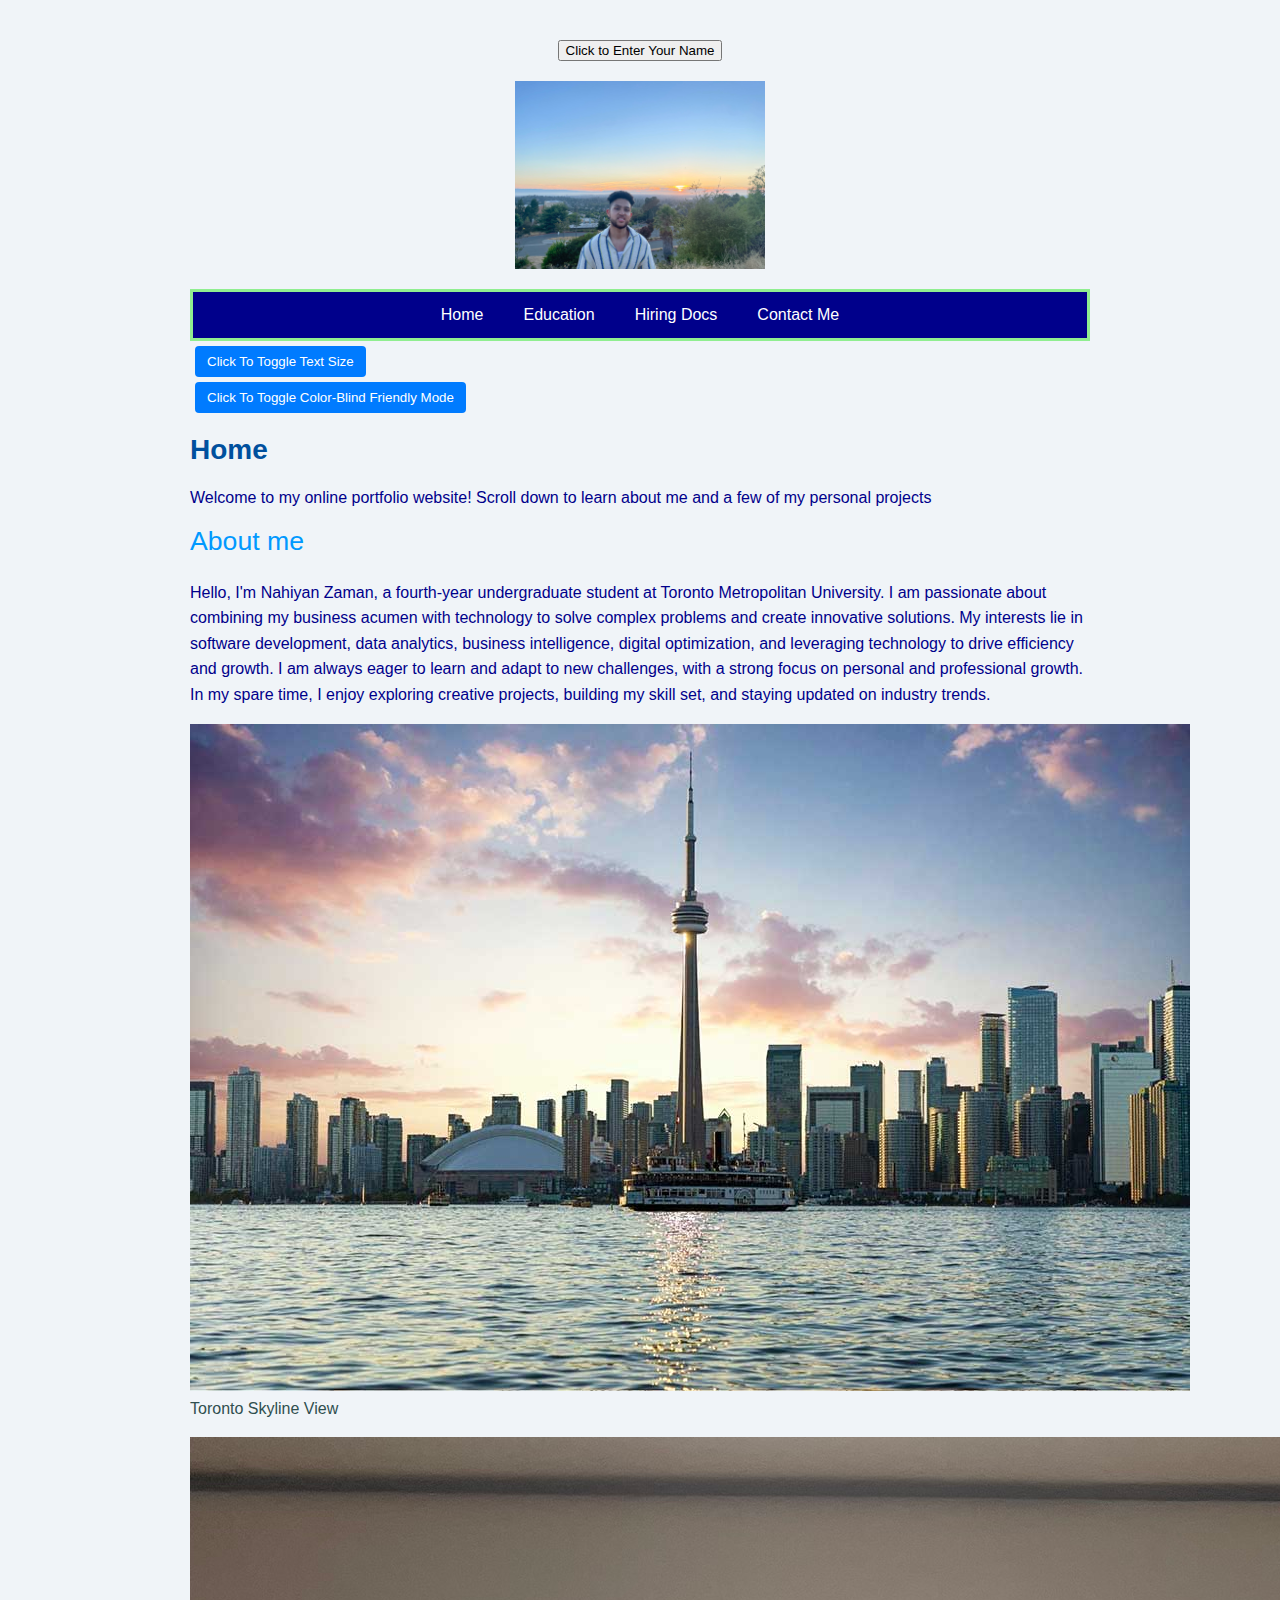
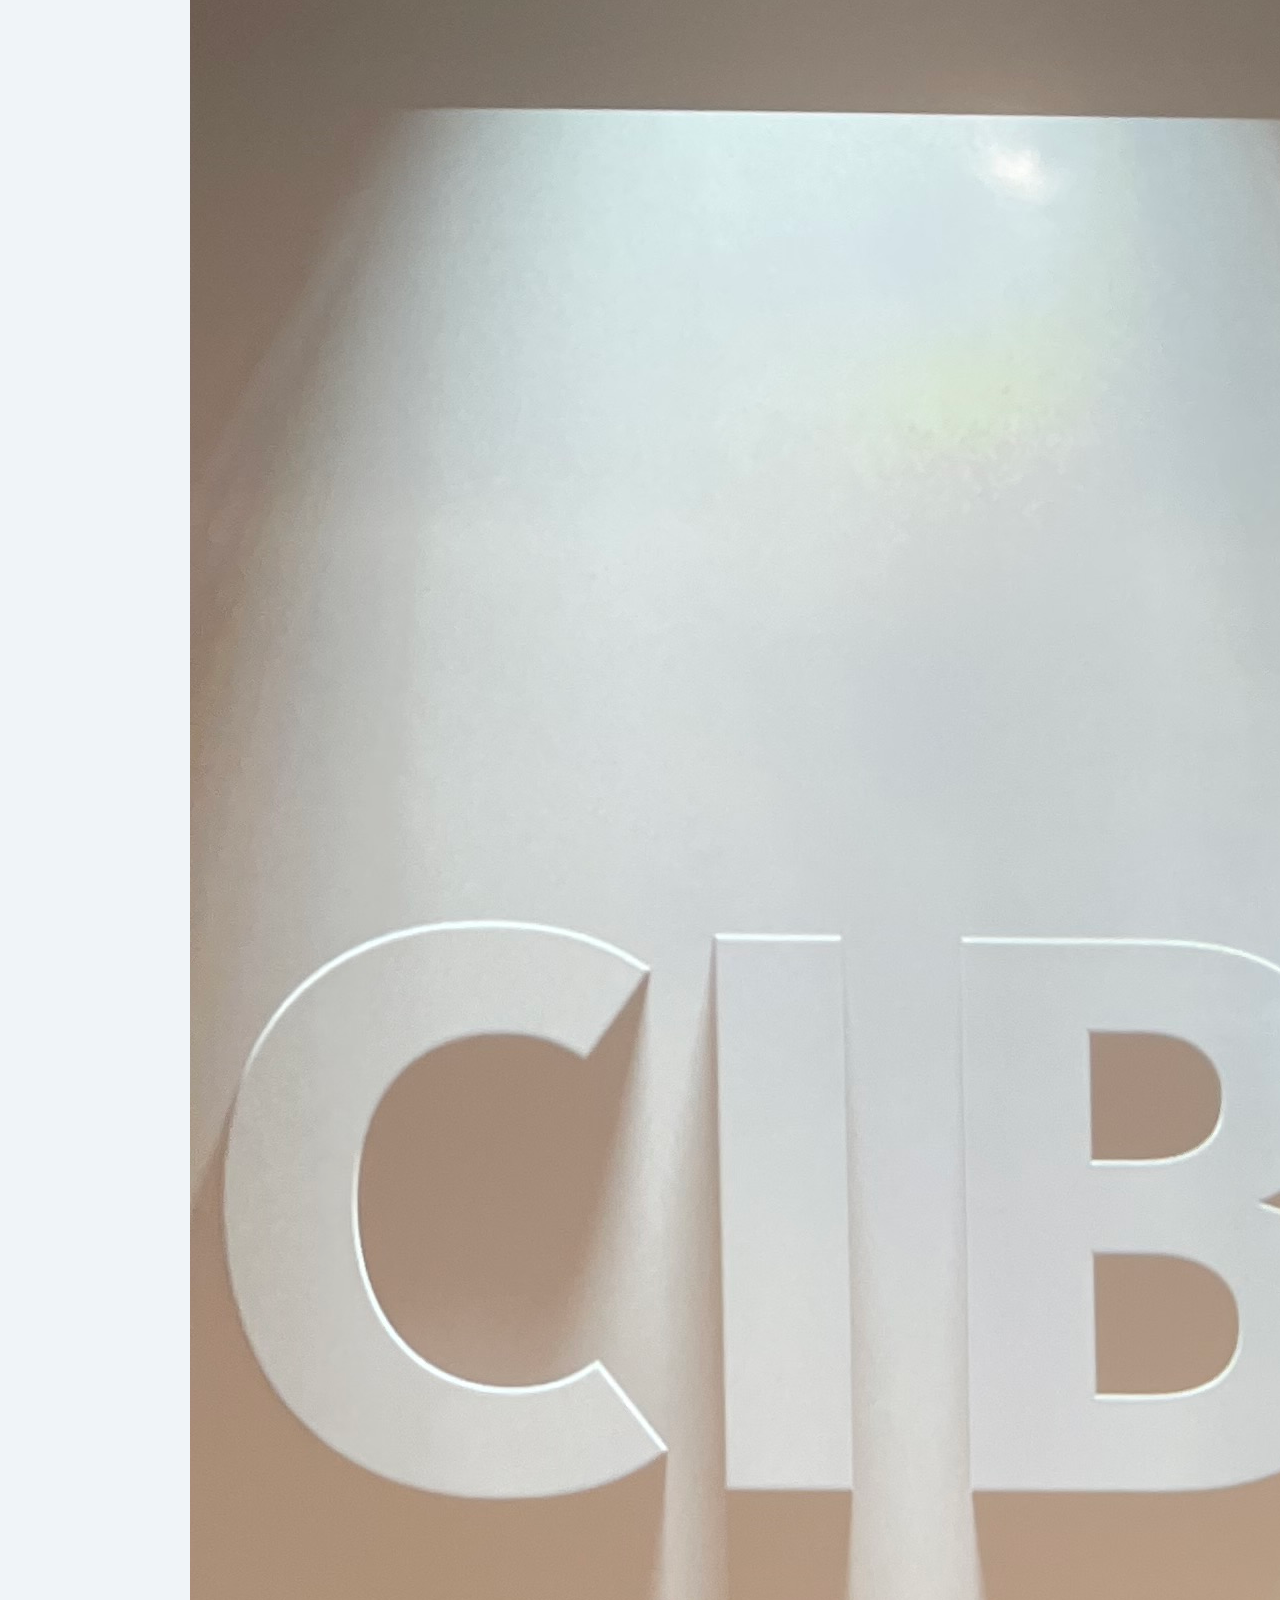
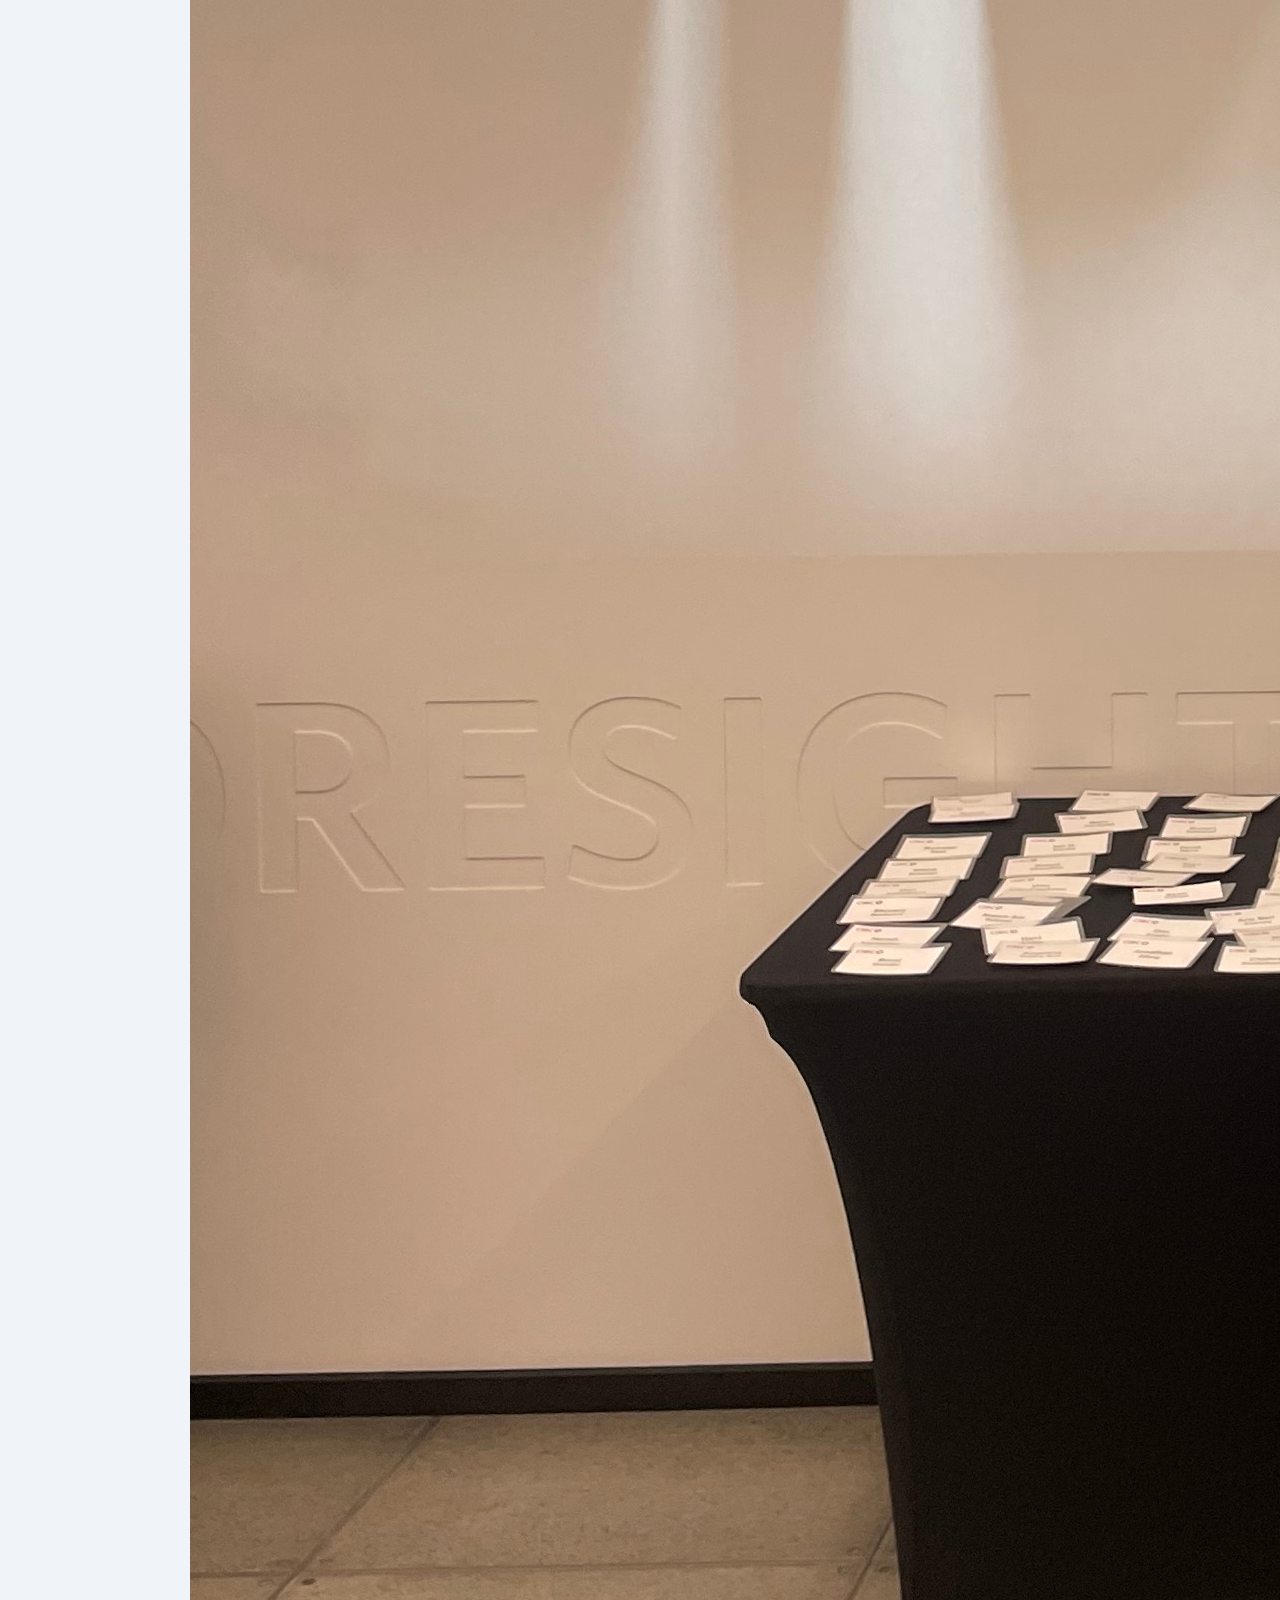
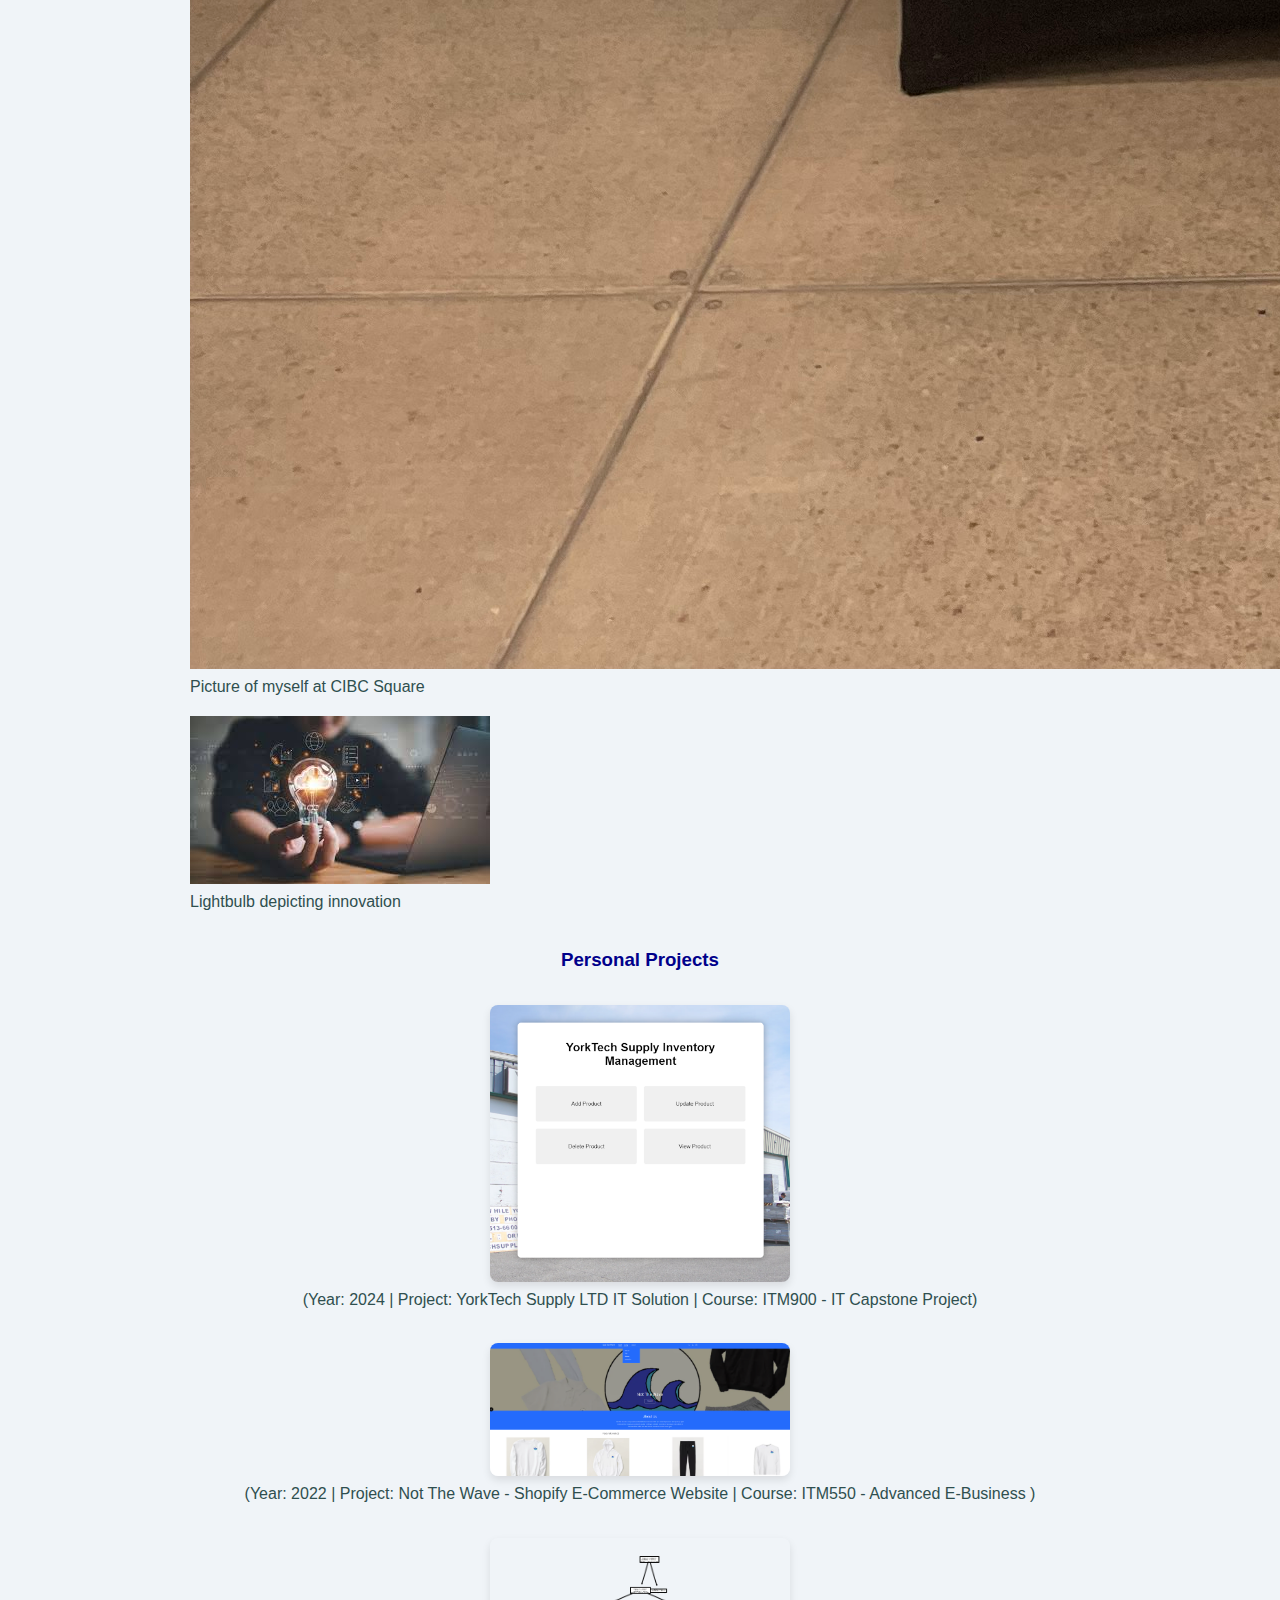
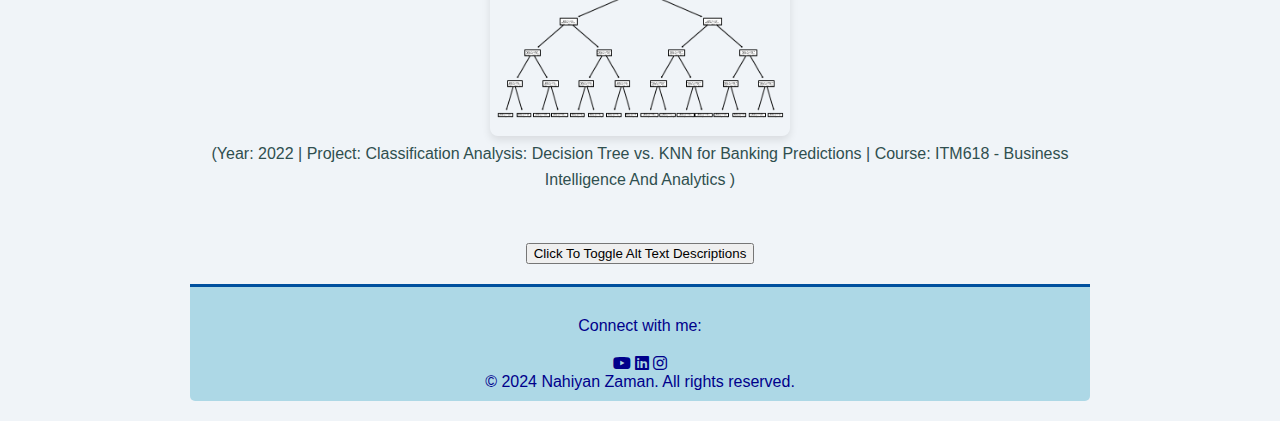
<file: index.html>
<!DOCTYPE HTML5>  <!-- Indicates the the HTML doctype -->
<html>
<head> <!-- header of website  --> <!-- X -->
    <meta charset="UTF-8">
    <meta name="viewport" content="width=device-width, initial-scale=1.0">
    <meta name="description" content="Welcome to Nahiyan Zaman's personal portfolio website. Explore projects, educational background, professional achievements, and more.">
    <meta name="keywords" content="Nahiyan Zaman, personal portfolio, software development, business technology management, IT projects, professional achievements, Toronto Metropolitan University">
    <meta name="author" content="Nahiyan Zaman">
    <meta name="robots" content="index, follow">
    <meta name="subject" content="Personal Portfolio">
    <meta name="language" content="en">
    <meta property="og:title" content="Nahiyan Zaman's Portfolio">
    <meta property="og:description" content="Explore Nahiyan Zaman's projects, education, and achievements. Combining business acumen with technology to create innovative solutions.">
    <meta property="og:image" content="myself.jpeg">
    <meta property="og:url" content="https://www.example.com">
    <meta name="twitter:card" content="summary_large_image">
    <meta name="twitter:title" content="Nahiyan Zaman's Portfolio">
    <meta name="twitter:description" content="Explore Nahiyan Zaman's projects, education, and achievements. Combining business acumen with technology to create innovative solutions.">
    <meta name="twitter:image" content="myself.jpeg">
    
<title> Nahiyan's Personal Website </title> <!-- Title --> 
</head> 

<link rel="stylesheet" href="https://cdnjs.cloudflare.com/ajax/libs/font-awesome/6.0.0-beta3/css/all.min.css"> 
<script src="https://w.soundcloud.com/player/api.js"></script>

<link href="https://cdn.jsdelivr.net/npm/bootstrap@5.3.1/dist/css/bootstrap.min.css" rel="stylesheet" integrity="sha384-QDFS36SMB9Fxuy7sOHWw84/SjqxnfGxIk1klfDd5mr5e+Gx9+6M7lbC4n6W8Orta" crossorigin="anonymous">
    <script src="https://cdn.jsdelivr.net/npm/bootstrap@5.3.1/dist/js/bootstrap.bundle.min.js" integrity="sha384-HtBR6TWuboz61MNG0V+KTYTYBLWswMEkJQ1BunUorKLMmtgSQZySHtxWoInNmd4v" crossorigin="anonymous"></script>

    <link rel="stylesheet" href="style.css">
    <script src="script.js"> </script>

<body>

 <!-- button to prompt user to enter their name -->
 <button onclick="prmptname()">Click to Enter Your Name</button>
 <!-- prmptname method displays a dialog prompting the user to input text  -->
 
    <!-- button -->
<p id="nameopt"></p>

<!-- Image ID and source of it is derived from here, sets the width and bottom spacing-->
<img id="myimg" src="myself.jpeg" alt="Image of Myself" style="width:250px;padding-bottom:20px;" onclick="imagelrg()"> <!-- function enlarges image -->
<!-- Alt is for alternative text,  -->

<nav> <!-- Wraps entire navigation bar -->
    <ul class="nvbar"> <!-- Creates unordered list initially -->
        <!-- First three navigation items linking to actual pages with hover effect -->
        <li><a href="index.html" onmouseover="mOver(this)" onmouseout="mOut(this)">Home</a></li> <!-- Link to homepage -->
        <li><a href="education.html" onmouseover="mOver(this)" onmouseout="mOut(this)">Education</a></li> <!-- Link to about page -->
        <li><a href="hiringdocs.html" onmouseover="mOver(this)" onmouseout="mOut(this)">Hiring Docs</a></li> <!-- Link to interests page -->
          
        
        <li><a href="contactform.html" onmouseover="mOver(this)" onmouseout="mOut(this)">Contact Me </a></li> <!-- Link to contact information page -->
        
    </ul>
    </nav>

 <!-- Accessibility control buttons -->
 <div class="accessibility-controls">
    <button onclick="toggleTextSize()">Click To Toggle Text Size</button>
    <button onclick="toggleColorBlindMode()">Click To Toggle Color-Blind Friendly Mode</button>
</div>


<header>
    <h1>Home </h1> <!-- X -->
    <p> Welcome to my online portfolio website!  Scroll down to learn about me and a few of my personal projects         </p>
  
    <!-- h is for the header elements, p__ stands for text/pargraph-->  
</header>


<h2>  About me </h2>
<p>  Hello, I'm Nahiyan Zaman, a fourth-year undergraduate student at Toronto Metropolitan University. I am passionate about combining my business acumen with technology to solve complex problems and create innovative solutions. My interests lie in software development, data analytics, business intelligence, digital optimization, and leveraging technology to drive efficiency and growth.

I am always eager to learn and adapt to new challenges, with a strong focus on personal and professional growth. In my spare time, I enjoy exploring creative projects, building my skill set, and staying updated on industry trends. </p>


<div class="about-images">
    <div class="image-container">
        <!-- Image 1 -->
        <div>
            <img src="CN-Tower-landscape-shot.jpg" > <p class="image-caption">Toronto Skyline View</p>
        </div>
        <!-- Image 2 -->
        <div>
            <img src="IMG_2783.jpg"> <p class="image-caption"> Picture of myself at CIBC Square</p>
        </div>
        <!-- Image 3 -->
        <div>
            <img src="Image 1 - Software Dev.jpg" > <p class="image-caption">Lightbulb depicting innovation </p>
        </div>
    </div>
</div>


    <!-- Image Gallery Section -->
    <div class="image-gallery">
    <h3>Personal Projects</h3>

        <!-- Image 1 -->
        <div class="image-item">
            <img src="YorkTech Management System - Manage Inventory.png" alt="A clean and intuitive back-end user interface for the YorkTech Management System representing the manage inventory use case. This use case displays the options for adding, updating, deleting, and viewing products. This system streamlines inventory management processes and optimizes warranty processing with a focus on user-friendly design and operational efficiency." id="image1">
            <p class="image-caption">(Year: 2024 | Project: YorkTech Supply LTD IT Solution | Course: ITM900 - IT Capstone Project)</p>
            <p class="alt-text" id="altText1"></p>
        </div>

        <!-- Image 2 -->
        <div class="image-item">
            <img src="Not the Wave - ITM550 Website .png" alt="A responsive and visually appealing e-commerce website created for Not The Wave, showcasing products such as hoodies and sweatpants with the company’s logo. The website emphasizes simplicity and ease of navigation, featuring a vibrant blue theme and an about section detailing the brand’s mission to deliver quality clothing." id="image2">
            <p class="image-caption">(Year: 2022 | Project: Not The Wave - Shopify E-Commerce Website | Course: ITM550 - Advanced E-Business  )</p>
            <p class="alt-text" id="altText2"></p>
        </div>

        <!-- Image 3 -->
        <div class="image-item">
            <img src="Decision Tree- ITM618 Project.png" alt="A decision tree visualization from an experiment comparing classification methods, including decision tree analysis and KNN analysis. The project aimed to predict whether clients of a Portuguese banking institution would subscribe to a term deposit. The KNN analysis achieved higher accuracy (14.02%) compared to the decision tree (13.95%), leading to the recommendation of KNN as the preferred classifier for the institution." id="image3">
            <p class="image-caption">(Year: 2022 | Project: Classification Analysis: Decision Tree vs. KNN for Banking Predictions | Course: ITM618 - Business Intelligence And Analytics )</p>
            <p class="alt-text" id="altText3"></p>
        </div>

        <!-- Button to Toggle Alt Text -->
        <button onclick="toggleAltText()">Click To Toggle Alt Text Descriptions</button>
    </div>
    


    <footer class="footer">
        <div class="footer-content">
            <div class="footer-logo">
            </div>
            <div class="footer-social">
            <div class="social-guidance">
                <p>Connect with me:</p>
            </div>
                <div class="social-icons">
                    <a href="https://www.youtube.com/@nahiyanzaman9565" target="_blank" class="icon youtube" aria-label="Youtube">
                        <i class="fab fa-youtube"></i>
                    </a>
                    <a href="https://www.linkedin.com/in/nahiyan-zaman/" target="_blank" class="icon linkedin" aria-label="LinkedIn">
                        <i class="fab fa-linkedin"></i>
                    </a>
                    <a href="https://www.instagram.com/nahiyan.z/" target="_blank" class="icon instagram" aria-label="Instagram">
                        <i class="fab fa-instagram"></i>
                    </a>
                </div>
            </div>
            <div class="footer-bottom">
                <pfoot>&copy; 2024 Nahiyan Zaman. All rights reserved.</pfoot>
            </div>
        </div>
    </footer>
    
    
</body>
</html>
</file>
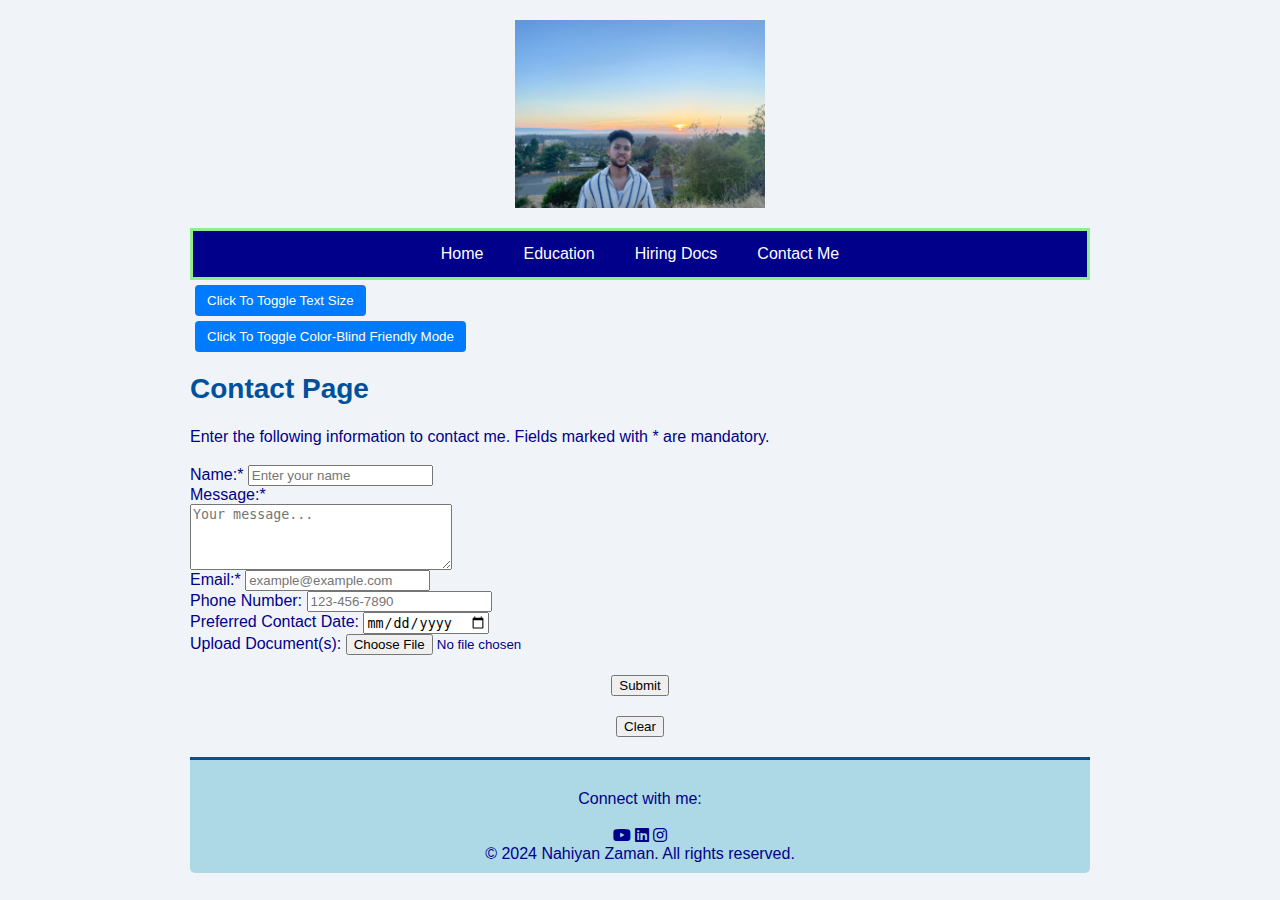
<file: contactform.html>
<!DOCTYPE HTML5>  <!-- Indicates the the HTML doctype -->
<html>
<head> <!-- header of website  --> <!-- X -->
<meta charset="UTF-8">
<meta name="viewport" content="width=device-width, initial-scale=1.0">
<meta name="description" content="Contact Nahiyan Zaman through this form. Reach out for collaborations, inquiries, or professional opportunities.">
<meta name="keywords" content="Contact Nahiyan Zaman, collaboration, inquiries, professional opportunities, portfolio contact form">
<meta name="author" content="Nahiyan Zaman">
<meta name="robots" content="index, follow">
<meta name="subject" content="Contact Form">
<meta name="language" content="en">
<meta property="og:title" content="Contact Nahiyan Zaman">
<meta property="og:description" content="Reach out to Nahiyan Zaman for collaborations, inquiries, or professional opportunities through this contact form.">
<meta property="og:image" content="myself.jpeg">
<meta property="og:url" content="https://www.example.com/contactform.html">
<meta name="twitter:card" content="summary_large_image">
<meta name="twitter:title" content="Contact Nahiyan Zaman">
<meta name="twitter:description" content="Reach out to Nahiyan Zaman for collaborations, inquiries, or professional opportunities through this contact form.">
<meta name="twitter:image" content="myself.jpeg">

<title> Nahiyan's Personal Website </title> <!-- Title --> 
</head> 

<link rel="stylesheet" href="https://cdnjs.cloudflare.com/ajax/libs/font-awesome/6.0.0-beta3/css/all.min.css"> 
<script src="https://w.soundcloud.com/player/api.js"></script>

<link href="https://cdn.jsdelivr.net/npm/bootstrap@5.3.1/dist/css/bootstrap.min.css" rel="stylesheet" integrity="sha384-QDFS36SMB9Fxuy7sOHWw84/SjqxnfGxIk1klfDd5mr5e+Gx9+6M7lbC4n6W8Orta" crossorigin="anonymous">
    <script src="https://cdn.jsdelivr.net/npm/bootstrap@5.3.1/dist/js/bootstrap.bundle.min.js" integrity="sha384-HtBR6TWuboz61MNG0V+KTYTYBLWswMEkJQ1BunUorKLMmtgSQZySHtxWoInNmd4v" crossorigin="anonymous"></script>

    <link rel="stylesheet" href="style.css">
    <script src="contactpage.js"> </script>

<body>
<!-- Image ID and source of it is derived from here, sets the width and bottom spacing-->
<img id="myimg" src="myself.jpeg" alt="Image of Myself" style="width:250px;padding-bottom:20px;" onclick="imagelrg()"> <!-- function enlarges image -->
<!-- Alt is for alternative text,  -->

<nav> <!-- Wraps entire navigation bar -->
    <ul class="nvbar"> <!-- Creates unordered list initially -->
        <!-- First three navigation items linking to actual pages with hover effect -->
        <li><a href="index.html" onmouseover="mOver(this)" onmouseout="mOut(this)">Home</a></li> <!-- Link to homepage -->
        <li><a href="education.html" onmouseover="mOver(this)" onmouseout="mOut(this)">Education</a></li> <!-- Link to about page -->
        <li><a href="hiringdocs.html" onmouseover="mOver(this)" onmouseout="mOut(this)">Hiring Docs</a></li> <!-- Link to interests page -->
          
        
        <li><a href="contactform.html" onmouseover="mOver(this)" onmouseout="mOut(this)">Contact Me </a></li> <!-- Link to contact information page -->
        
    </ul>
    </nav>

 <!-- Accessibility control buttons -->
 <div class="accessibility-controls">
    <button onclick="toggleTextSize()">Click To Toggle Text Size</button>
    <button onclick="toggleColorBlindMode()">Click To Toggle Color-Blind Friendly Mode</button>
</div>


<header>
    <h1>Contact Page</h1>
    <p>Enter the following information to contact me. Fields marked with <span class="mandatory">*</span> are mandatory.</p>
</header>

<form id="contactForm">
    <!-- Name field -->
    <label for="username">Name:<span class="mandatory">*</span></label>
    <input id="usrname" type="text" placeholder="Enter your name" required><br>

    <!-- Message field -->
    <label for="message">Message:<span class="mandatory">*</span></label><br>
    <textarea id="msg" name="message" rows="4" cols="30" placeholder="Your message..." required></textarea><br>

    <!-- Email field -->
    <label for="email">Email:<span class="mandatory">*</span></label>
    <input type="email" id="emxl" name="email" placeholder="example@example.com" required><br>

    <!-- Phone number -->
    <label for="phone">Phone Number:</label>
    <input type="tel" id="phne" name="phone" placeholder="123-456-7890"><br>

    <!-- Preferred Contact Date -->
    <label for="contactDate">Preferred Contact Date:</label>
    <input type="date" id="ctcdte" name="contactDate"><br>

    <!-- File upload -->
    <label for="documents">Upload Document(s):</label>
    <input type="file" id="documents" name="documents"><br>

    <!-- Submit and Reset buttons -->
    <button type="button" onclick="submitForm()">Submit</button>
    <button type="reset">Clear</button>
</form>

  <footer class="footer">
        <div class="footer-content">
            <div class="footer-logo">
            </div>
            <div class="footer-social">
            <div class="social-guidance">
                <p>Connect with me:</p>
            </div>
                <div class="social-icons">
                    <a href="https://www.youtube.com/@nahiyanzaman9565" target="_blank" class="icon youtube" aria-label="Youtube">
                        <i class="fab fa-youtube"></i>
                    </a>
                    <a href="https://www.linkedin.com/in/nahiyan-zaman/" target="_blank" class="icon linkedin" aria-label="LinkedIn">
                        <i class="fab fa-linkedin"></i>
                    </a>
                    <a href="https://www.instagram.com/nahiyan.z/" target="_blank" class="icon instagram" aria-label="Instagram">
                        <i class="fab fa-instagram"></i>
                    </a>
                </div>
            </div>
            <div class="footer-bottom">
                <pfoot>&copy; 2024 Nahiyan Zaman. All rights reserved.</pfoot>
            </div>
        </div>
    </footer>

</body>
</html>
</file>
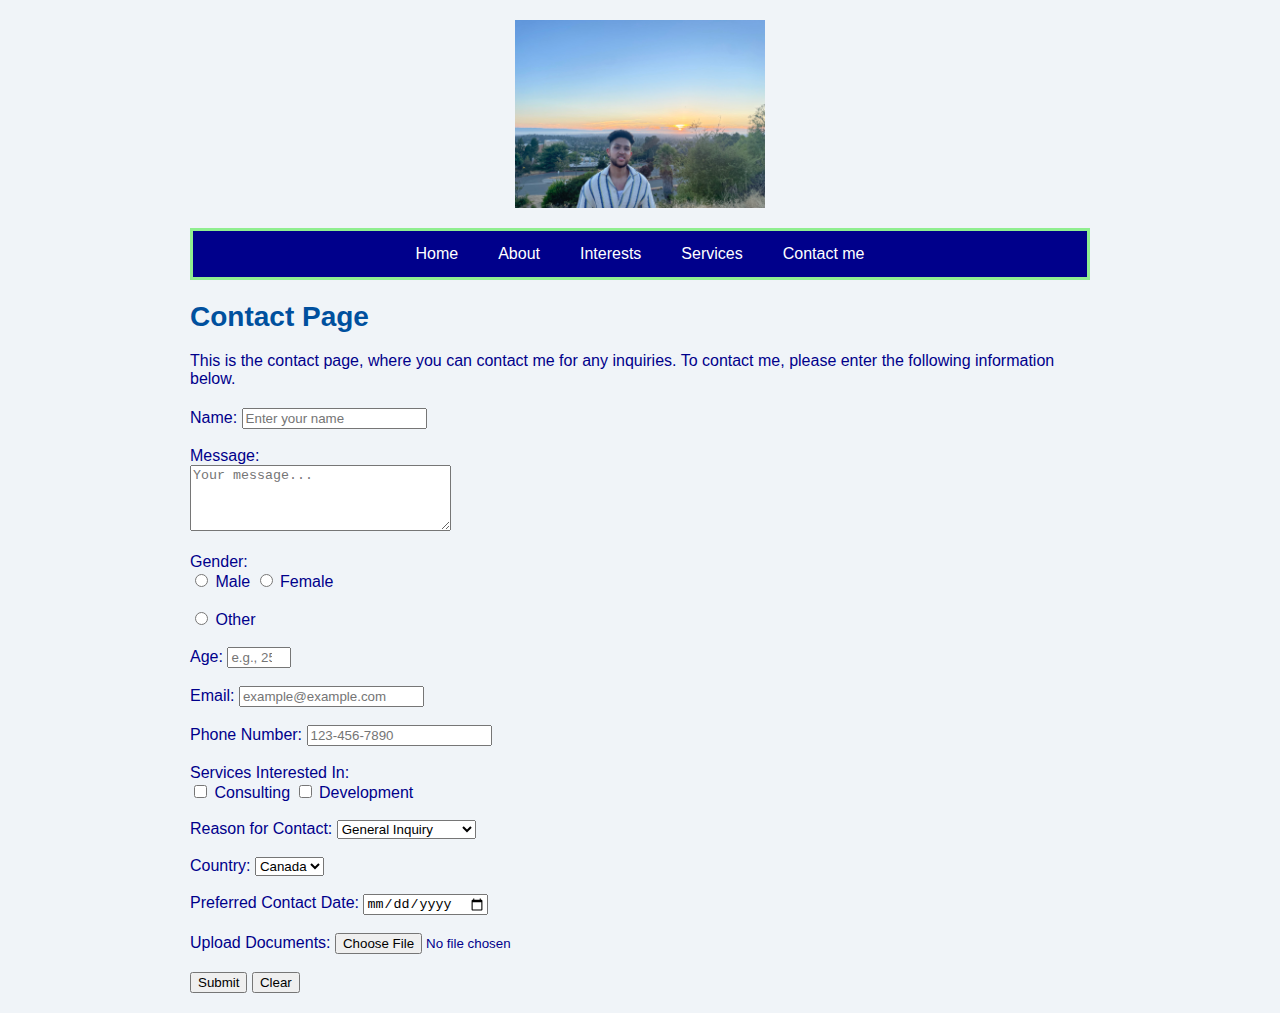
<file: Contactinfo.html>
<!DOCTYPE html>
<html lang="en">
<head>
<meta charset="UTF-8">
<title>Nahiyan's Personal Website</title>
</head>
<script src="forms.js"></script>
<style>
   
@charset "utf-8";
/* CSS Document */

#myimg { /* Setting the image */
    display: block;
    margin: 0 auto; /* Putting the image in the center and horizontally */
}

/* Modifying the navigation bar style */
.nvbar { /*class for navigation bar */
     list-style-type: none;
    margin: 0;
    padding: 0;
    background-color: darkblue;
    border: 3px solid lightgreen;
    display: flex; /* Enables Flexbox, a container that alligns navigation bar's child items into rows/columns */
    justify-content: center; /* Centers all items horizontally(left to right) */
    align-items: center; /* Centers all items vertically(top to bottom)*/

}

/* Navigation items */
.nvbar > li {
    float: left;   /* Each item floats to the left, creating a horizontal navigation bar (left > right)*/
}

/* Links inside the navigation items */
.nvbar > li > a {
    display: block;
    color: white;
    text-align: center;
    padding: 14px 20px;
    text-decoration: none; /* removes default underline */
    transition: background-color 0.3s ease, color 0.3s ease; 
    /* smooth transition effect of 0.3 seconds whenever the background colour or the colour of the element changes, on hover and active states. Ease refers to start slow, speed up in the middle, and than slow down again at the end in the transition process */
}

/* Links on hover */
.nvbar > li > a:hover {
    background-color: #005bb5; /*changes background colour to _ */
    color: #f0f4f8; 
}

/* Dropdown menu items styling*/
.dropdown-content {
    display: none; /* Initially hidden by default */
    position: absolute;  /* Positioned without affecting the layout*/ 
    background-color: #f9f9f9; /* Changing background to light grey  */
    min-width: 160px; /* minimum width  */
    box-shadow: 0px 8px 16px 0px rgba(0,0,0,0.2); /* adds shadow around dropdown menu */
    z-index: 1; /* ensure it appears above other content  */
    list-style-type: none; 
    padding: 0;
    margin: 0;
    border-radius: 4px; /* rounds the border of the dropdown content with a slight curve with a 4-pixel radius */
    box-shadow: 0px 8px 16px rgba(0, 0, 0, 0.2); /* adds a shadow effect on each element */
}

/* Stylling dropdown links */
.dropdown-content li a {
    color: black;
    padding: 12px 16px;
    text-decoration: none;
    display: block;
    text-align: left;
    padding: 10px 15px;
    font-size: 14px;
}

/* Dropdown links on hover */
.dropdown-content li a:hover {
     background-color: #0073e6;
   
}

/* Show the dropdown menu when hovered */
.nvbar li.dropdownmain:hover .dropdown-content {
    display: block; /* When user hovers over the parent navigation item, the dropdown menu will become visible  */
}

/* Dropdown button styles */
.dropbutton {
    display: block;
    padding: 14px 20px;
    background-color: darkblue;
    color: white;
    text-decoration: none;
    border: none;
}

.dropbutton:hover { /* hovering the dropdown button */
    background-color: #ddd;
    color: green;
}

body {
    font-family: Arial, sans-serif;    /* Arial font */
    font-size: 12pt; /* Size of font */
    margin: 18pt;  /*margins */
    background-color: #ccffff;  /* background colour */
    color: darkblue;   /* sets colour of text to dark blue */
    max-width: 900px;   /* COMMENT */
    margin: 0 auto;  /* COMMENT */
    padding: 20px; /* COMMENT */
    background-color: #f0f4f8; /* COMMENT */
    
  }

h1 {

    color: #003366; 
    font-weight: bold;  /* Bold weight for importance */
    font-size: 28px;
    color: #00509e;
    margin-top: 20px; /* Adds 20 pixels above the element */
    line-height: 1.2; /* Sets spacing between the lines of text to 1.2 times the font size */
}

</style>

<body>

 <!-- Image ID and source of it is derived from here, sets the width and bottom spacing-->
<img id="myimg" src="myself.jpeg" alt="Image of Myself" style="width:250px;padding-bottom:20px;" onclick="imagelrg()"> <!-- function enlarges image -->
<!-- Alt is for alternative text,  -->

<nav> <!-- Wraps entire navigation bar -->
    <ul class="nvbar"> <!-- Creates unordered list initially -->
        <!-- First three navigation items linking to actual pages with hover effect -->
        <li><a href="index.html" onmouseover="mOver(this)" onmouseout="mOut(this)">Home</a></li> <!-- Link to homepage -->
        <li><a href="about.html" onmouseover="mOver(this)" onmouseout="mOut(this)">About</a></li> <!-- Link to about page -->
        <li><a href="interest.html" onmouseover="mOver(this)" onmouseout="mOut(this)">Interests</a></li> <!-- Link to interests page -->
          

        <!-- Fourth navigation item, includes a dropdown -->
        <li class="dropdownmain">
            <a href="javascript:void(0)" class="dropbutton" onclick="tggldropdown()">Services</a> <!-- event handler calls this function when user clicks on the Services button, to show/hide the dropdown menu -->
            <ul class="dropdown-content">
                <li><a href="#">Consulting</a></li>
                <li><a href="#">Development</a></li>
            </ul>
        </li>
        
        <li><a href="Contactinfo.html" onmouseover="mOver(this)" onmouseout="mOut(this)">Contact me </a></li> <!-- Link to contact information page -->
        
    </ul>
</nav>

    <header>
        <h1> Contact Page </h1> <!-- X -->
        <phead> This is the contact page, where you can contact me for any inquiries. To contact me, please enter the following information below. </phead>
        <!-- h is for the header elements, p__ stands for text/pargraph-->  
    
    </header>
   
    <!-- Form with all fields-->  
    <h2></h2>
    <form id="contactForm">  <!-- form element groups together, working as a single unit -->
        <!-- Name field -->
        <label for="username">Name:</label> <!-- Describes field and connects to it to the input element, using the for attribute-->
        <input id="usrname" type="text" placeholder="Enter your name"><br><br> <!-- Placeholder text displays what kind of input is expected for the usrname element-->

        <!-- Message (multi-line text area) where users can enter a longer message -->
        <label for="message">Message:</label><br>
        <textarea id="msg" name="message" rows="4" cols="30"  placeholder="Your message..."></textarea><br><br>
        <!-- 4 rows and 30 columns-->

        <!-- Radio buttons for gender, one button for gener, anothe for female, and last for other -->
        <label>Gender:</label><br>
        <input type="radio" id="male" name="gender" value="Male">
        <label for="male">Male</label>
        <input type="radio" id="female" name="gender" value="Female">
        <label for="female">Female</label><br><br>
        <input type="radio" id="other" name="gender" value="Other">
        <label for="other">Other</label><br><br>
        
         <!-- Age -->
        <label for="age">Age:</label>
        <input type="number" id="agex" name="age" min="0" max="100" placeholder="e.g., 25"><br><br> <!-- Min age is 0, and max age that can be inputted is 100-->

        <!-- Email and phone fields on the form -->
        <label for="email">Email:</label>
        <input type="email" id="emxl" name="email" placeholder="example@example.com"><br><br>

        <label for="phone">Phone Number:</label>
        <input type="tel" id="phne" name="phone" placeholder="123-456-7890"><br><br> 

        <!-- Checkboxes for services interested in, user can select more than one of these checkboxes -->
        <label>Services Interested In:</label><br>
        <input type="checkbox" id="consulting" name="services" value="Consulting">
        <label for="consulting">Consulting</label>
        <input type="checkbox" id="development" name="services" value="Development">
        <label for="development">Development</label><br><br>

        <!-- Dropdown for Reason for Contact -->
        <label for="reason">Reason for Contact:</label>
        <select id="rsn" name="reason">
            <option value="general">General Inquiry</option>
            <option value="consulting">Consulting Request</option>
            <option value="feedback">Website Feedback</option>
            <!-- Each value is an option on the dropdown list, one for general, another for consuling, and another one for feedback-->
        </select>
        <br><br>

        <!-- Dropdown for Country, Options: Canada, USA and Other -->
        <label for="country">Country:</label>
        <select id="cntry" name="country">
            <option value="Canada">Canada</option>
            <option value="USA">USA</option>
            <option value="Other">Other</option>
        </select><br><br>

        <!-- Date for preferred contact date -->
        <label for="contactDate">Preferred Contact Date:</label>
        <input type="date" id="ctcdte" name="contactDate"><br><br>

        
         <!-- File upload for documents -->
        <label for="documents">Upload Documents:</label>
        <input type="file" id="documents" name="v"><br><br>

        <!-- Submit and Reset buttons -->
        <button type="button" onclick="submitForm()">Submit</button>
        <button type="reset">Clear</button>
         
    </form>
 
</body>
</html>
</file>
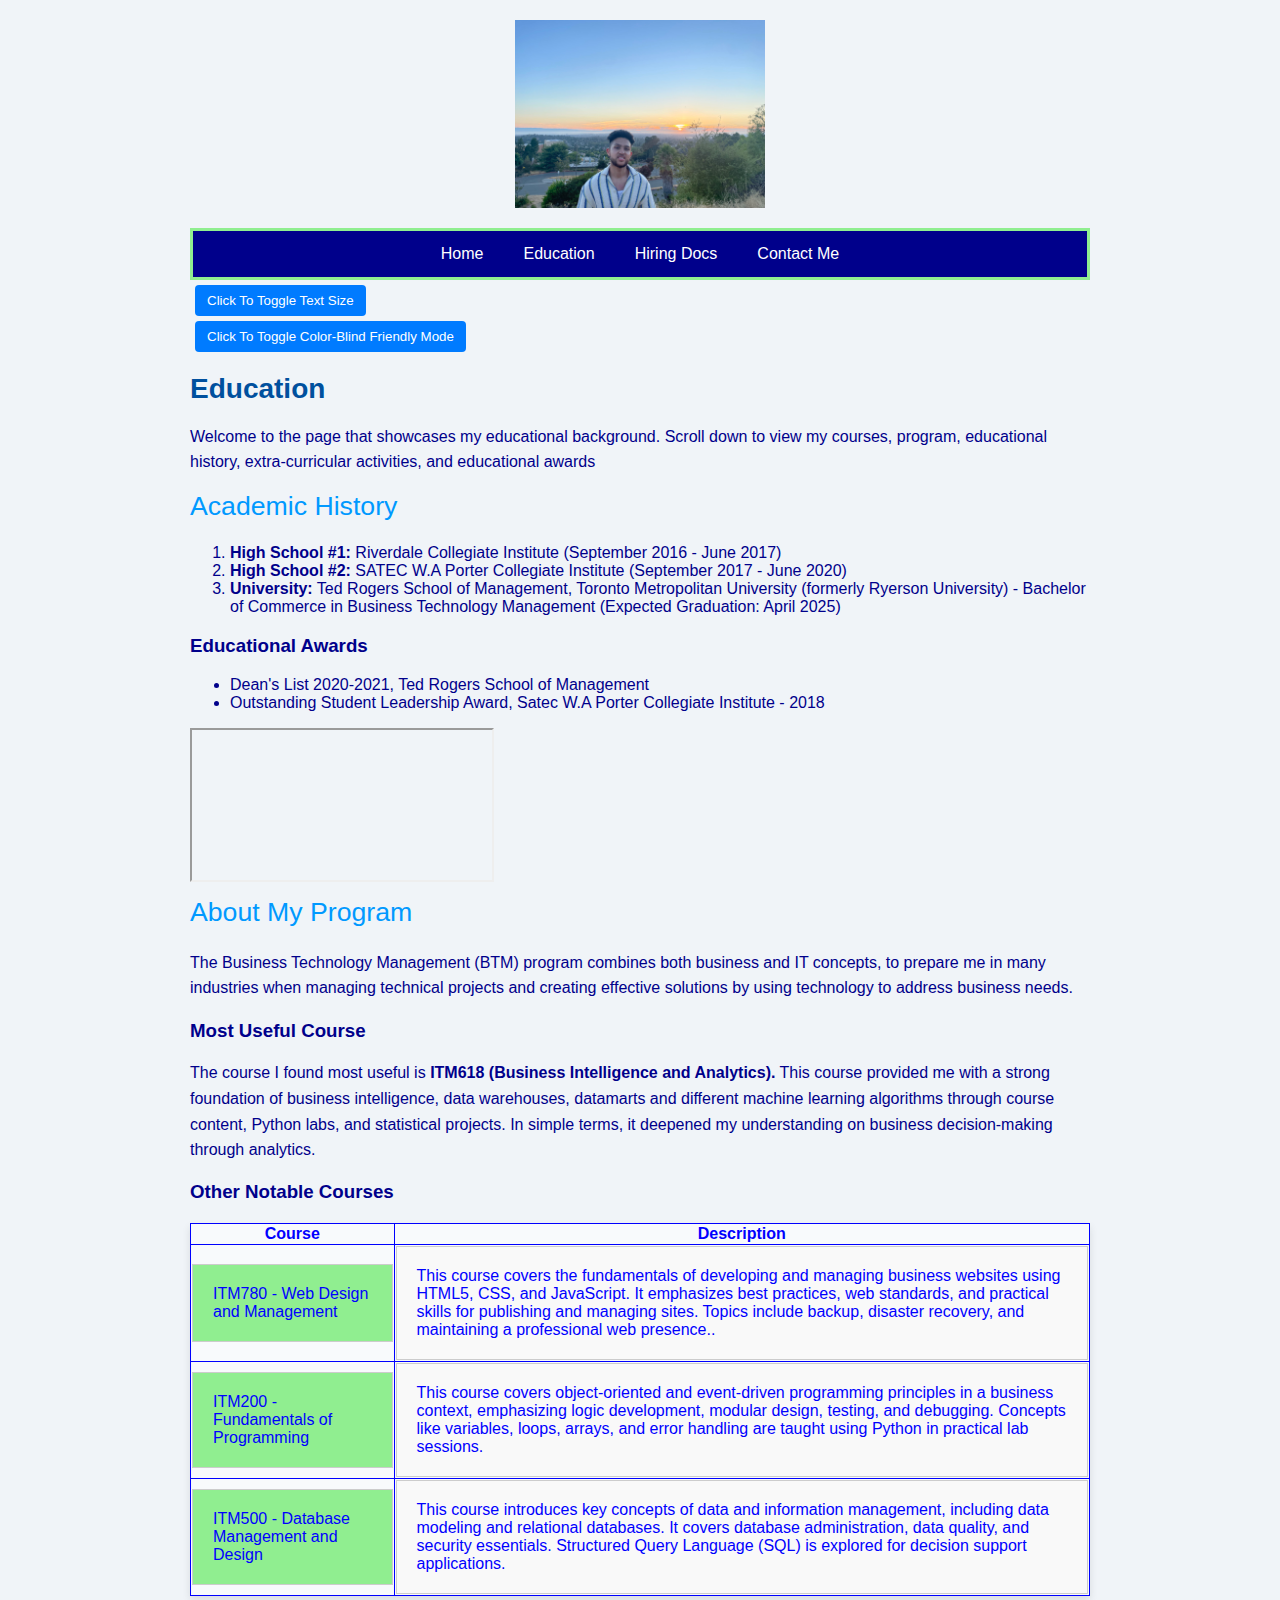
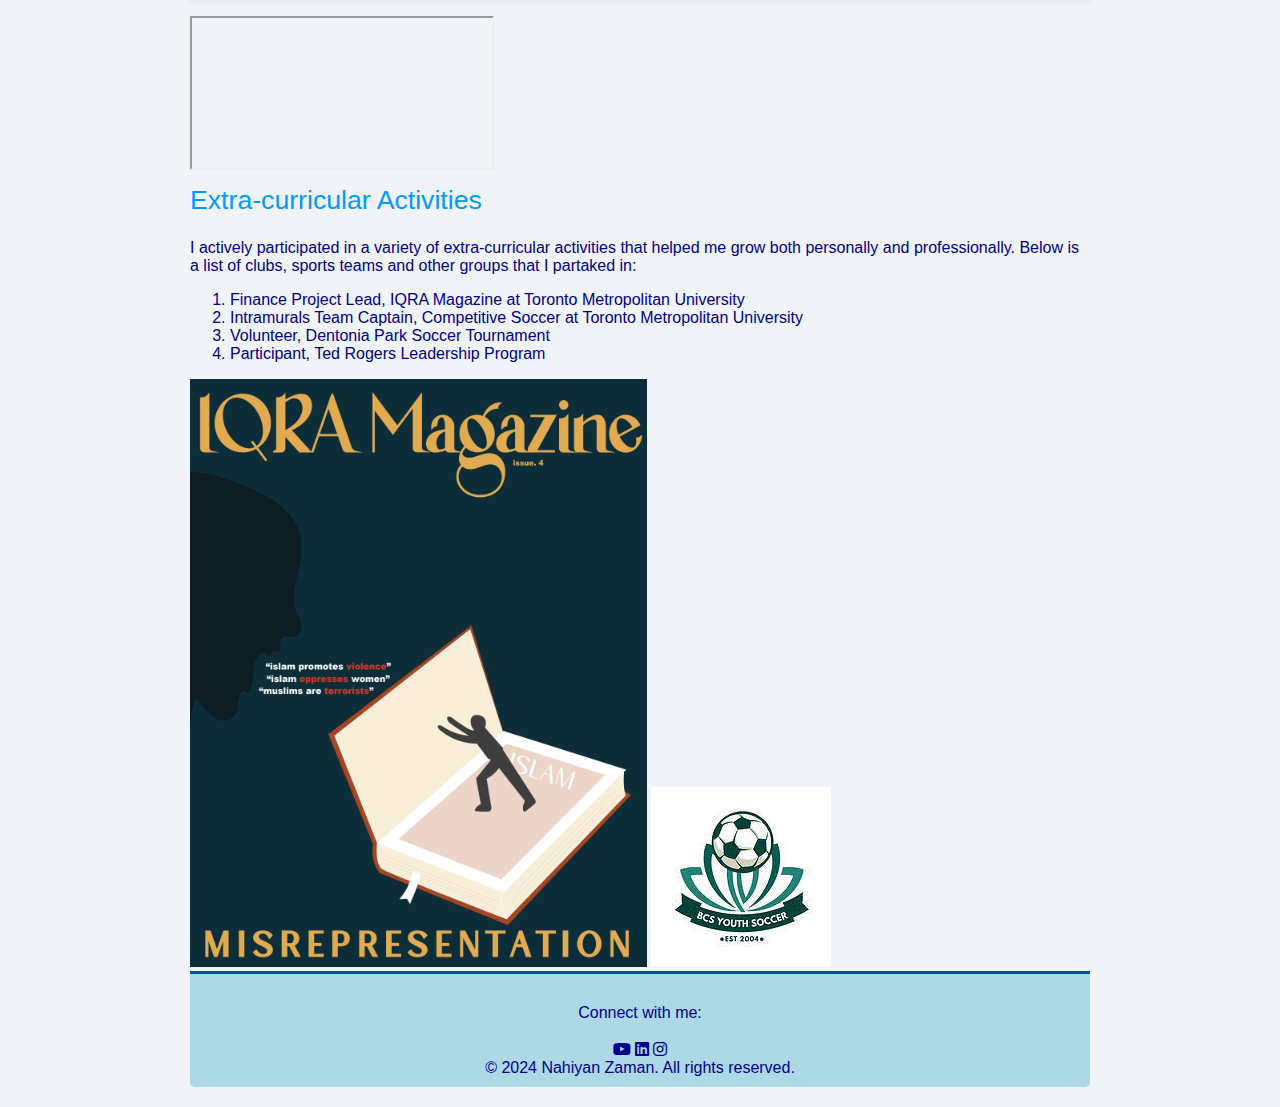
<file: education.html>
<!DOCTYPE HTML5>  <!-- Indicates the the HTML doctype -->
<html>
<head> <!-- header of website  --> <!-- X -->
<meta charset="UTF-8">
<meta name="viewport" content="width=device-width, initial-scale=1.0">
<meta name="description" content="Discover Nahiyan Zaman's educational background, courses, awards, and extracurricular achievements. Learn about his journey in business technology management.">
<meta name="keywords" content="Nahiyan Zaman, education, courses, awards, extracurricular activities, business technology management, Toronto Metropolitan University, Dean's List">
<meta name="author" content="Nahiyan Zaman">
<meta name="robots" content="index, follow">
<meta name="subject" content="Education and Achievements">
<meta name="language" content="en">
<meta property="og:title" content="Nahiyan Zaman - Education">
<meta property="og:description" content="Explore Nahiyan Zaman's educational background, courses, and achievements in business technology management.">
<meta property="og:image" content="IQRA Magazine screenshot.png">
<meta property="og:url" content="https://www.example.com/education.html">
<meta name="twitter:card" content="summary_large_image">
<meta name="twitter:title" content="Nahiyan Zaman - Education">
<meta name="twitter:description" content="Explore Nahiyan Zaman's educational background, courses, and achievements in business technology management.">
<meta name="twitter:image" content="IQRA Magazine screenshot.png">

<title> Nahiyan's Personal Website </title> <!-- Title --> 
</head> 

<link rel="stylesheet" href="https://cdnjs.cloudflare.com/ajax/libs/font-awesome/6.0.0-beta3/css/all.min.css"> 
<script src="https://w.soundcloud.com/player/api.js"></script>

<link href="https://cdn.jsdelivr.net/npm/bootstrap@5.3.1/dist/css/bootstrap.min.css" rel="stylesheet" integrity="sha384-QDFS36SMB9Fxuy7sOHWw84/SjqxnfGxIk1klfDd5mr5e+Gx9+6M7lbC4n6W8Orta" crossorigin="anonymous">
    <script src="https://cdn.jsdelivr.net/npm/bootstrap@5.3.1/dist/js/bootstrap.bundle.min.js" integrity="sha384-HtBR6TWuboz61MNG0V+KTYTYBLWswMEkJQ1BunUorKLMmtgSQZySHtxWoInNmd4v" crossorigin="anonymous"></script>

    <link rel="stylesheet" href="style.css">
  <script src="education.js" > </script> 

<body>

<!-- Image ID and source of it is derived from here, sets the width and bottom spacing-->
<img id="myimg" src="myself.jpeg" alt="Image of Myself" style="width:250px;padding-bottom:20px;" onclick="imagelrg()"> <!-- function enlarges image -->
<!-- Alt is for alternative text,  -->

<nav> <!-- Wraps entire navigation bar -->
    <ul class="nvbar"> <!-- Creates unordered list initially -->
        <!-- First three navigation items linking to actual pages with hover effect -->
        <li><a href="index.html" onmouseover="mOver(this)" onmouseout="mOut(this)">Home</a></li> <!-- Link to homepage -->
        <li><a href="education.html" onmouseover="mOver(this)" onmouseout="mOut(this)">Education</a></li> <!-- Link to about page -->
        <li><a href="hiringdocs.html" onmouseover="mOver(this)" onmouseout="mOut(this)">Hiring Docs</a></li> <!-- Link to interests page -->
          
        
        <li><a href="contactform.html" onmouseover="mOver(this)" onmouseout="mOut(this)">Contact Me </a></li> <!-- Link to contact information page -->
        
    </ul>
    </nav>

 <!-- Accessibility control buttons -->
 <div class="accessibility-controls">
    <button onclick="toggleTextSize()">Click To Toggle Text Size</button>
    <button onclick="toggleColorBlindMode()">Click To Toggle Color-Blind Friendly Mode</button>
</div>

<header>
    <h1>Education</h1> <!-- X -->
    <p>Welcome to the page that showcases my educational background. Scroll down to view my courses, program, educational history, extra-curricular activities, and educational awards </p>
    <!-- h is for the header elements, p__ stands for text/pargraph-->  
</header>
   
   <!-- Education/School Section -->
       <h2>Academic History</h2>
       <ol>   <!-- Open list with numbers -->
       <li><strong>High School #1:</strong> Riverdale Collegiate Institute (September 2016 - June 2017)</li>
       <li><strong>High School #2:</strong> SATEC W.A Porter Collegiate Institute (September 2017 - June 2020)</li>
           <li><strong>University:</strong> Ted Rogers School of Management, Toronto Metropolitan University (formerly Ryerson University) - Bachelor of Commerce in Business Technology Management (Expected Graduation: April 2025)</li>
       </ol>
         <!-- Li generates any list as bullet points/ numbers/ etc. -->
         
            <!-- Awards -->
       <h3>Educational Awards</h3>
       <ul>   <!-- List with bullet points -->
           <li>Dean's List 2020-2021, Ted Rogers School of Management </li>
           <li>Outstanding Student Leadership Award, Satec W.A Porter Collegiate Institute - 2018</li>
       </ul>
         
         <div class="video-container">
        <iframe
            src="https://www.youtube.com/embed/J7Wq8PzCxeo"
            title="YouTube video player"
            allow="accelerometer; autoplay; clipboard-write; encrypted-media; gyroscope; picture-in-picture"
            allowfullscreen>
        </iframe>
    </div>
    
    
   <!-- Program and course description -->
   <section>     <!-- Defines an open section on the webpage as formatting -->
       <h2>About My Program</h2>
       <p>The Business Technology Management (BTM) program combines both business and IT concepts, to prepare me in many industries when managing technical projects and creating effective solutions by using technology to address business needs. </p>
       
       <h3>Most Useful Course</h3>
       <p>The course I found most useful is <strong> ITM618 (Business Intelligence and Analytics).</strong> This course provided me with a strong foundation of business intelligence, data warehouses, datamarts and different machine learning algorithms through course content, Python labs, and statistical projects. In simple terms, it deepened my understanding on business decision-making through analytics. </p>
   </section>
   
   <h3> Other Notable Courses </h3>
   
   <table>
<tr>
  <th>Course</th>
  <th>Description</th>
</tr>
<tr>
  <td> <div id="link-container"> ITM780 - Web Design and Management</div> </td> 
  <td> <div id="text-container"> This course covers the fundamentals of developing and managing business websites using HTML5, CSS, and JavaScript. It emphasizes best practices, web standards, and practical skills for publishing and managing sites. Topics include backup, disaster recovery, and maintaining a professional web presence.. </div> </td>
</tr>

<tr>
  <td> <div id="link-container">   ITM200 - Fundamentals of Programming </div> </td>
  <td> <div id="text-container"> This course covers object-oriented and event-driven programming principles in a business context, emphasizing logic development, modular design, testing, and debugging. Concepts like variables, loops, arrays, and error handling are taught using Python in practical lab sessions.</div> </td>
</tr>
<tr>
  <td> <div id="link-container"> ITM500 - Database Management and Design </div> </td>
  <td> <div id="text-container"> This course introduces key concepts of data and information management, including data modeling and relational databases. It covers database administration, data quality, and security essentials. Structured Query Language (SQL) is explored for decision support applications.</div> </td>
</tr>
</table>
 
    <div class="video-container">
        <iframe
            src="https://www.youtube.com/embed/pMPKZrSsTYU"
            title="YouTube video player"
            allow="accelerometer; autoplay; clipboard-write; encrypted-media; gyroscope; picture-in-picture"
            allowfullscreen>
        </iframe>
    </div>
    
       
   <!-- Extra-curricular activities -->
   <section>
       <h2>Extra-curricular Activities</h2> I actively participated in a variety of extra-curricular activities that helped me grow both personally and professionally. Below is a list of clubs, sports teams and other groups that I partaked in:
       <ol>
           <li>Finance Project Lead, IQRA Magazine at Toronto Metropolitan University</li>
            <li>Intramurals Team Captain, Competitive Soccer at Toronto Metropolitan University</li>
           <li>Volunteer, Dentonia Park Soccer Tournament</li>
           <li>Participant, Ted Rogers Leadership Program</li>
       </ol>
   </section>

   <div class="image-container">
    <img src="IQRA Magazine screenshot.png" alt="Image 1">
    <img src="BCS soccer tourney.jpg" alt="Image 2">
</div>
  

     <footer class="footer">
        <div class="footer-content">
            <div class="footer-logo">
            </div>
            <div class="footer-social">
            <div class="social-guidance">
                <p>Connect with me:</p>
            </div>
                <div class="social-icons">
                    <a href="https://www.youtube.com/@nahiyanzaman9565" target="_blank" class="icon youtube" aria-label="Youtube">
                        <i class="fab fa-youtube"></i>
                    </a>
                    <a href="https://www.linkedin.com/in/nahiyan-zaman/" target="_blank" class="icon linkedin" aria-label="LinkedIn">
                        <i class="fab fa-linkedin"></i>
                    </a>
                    <a href="https://www.instagram.com/nahiyan.z/" target="_blank" class="icon instagram" aria-label="Instagram">
                        <i class="fab fa-instagram"></i>
                    </a>
                </div>
            </div>
            <div class="footer-bottom">
                <pfoot>&copy; 2024 Nahiyan Zaman. All rights reserved.</pfoot>
            </div>
        </div>
    </footer>
    
    
</body>
</html>
</file>
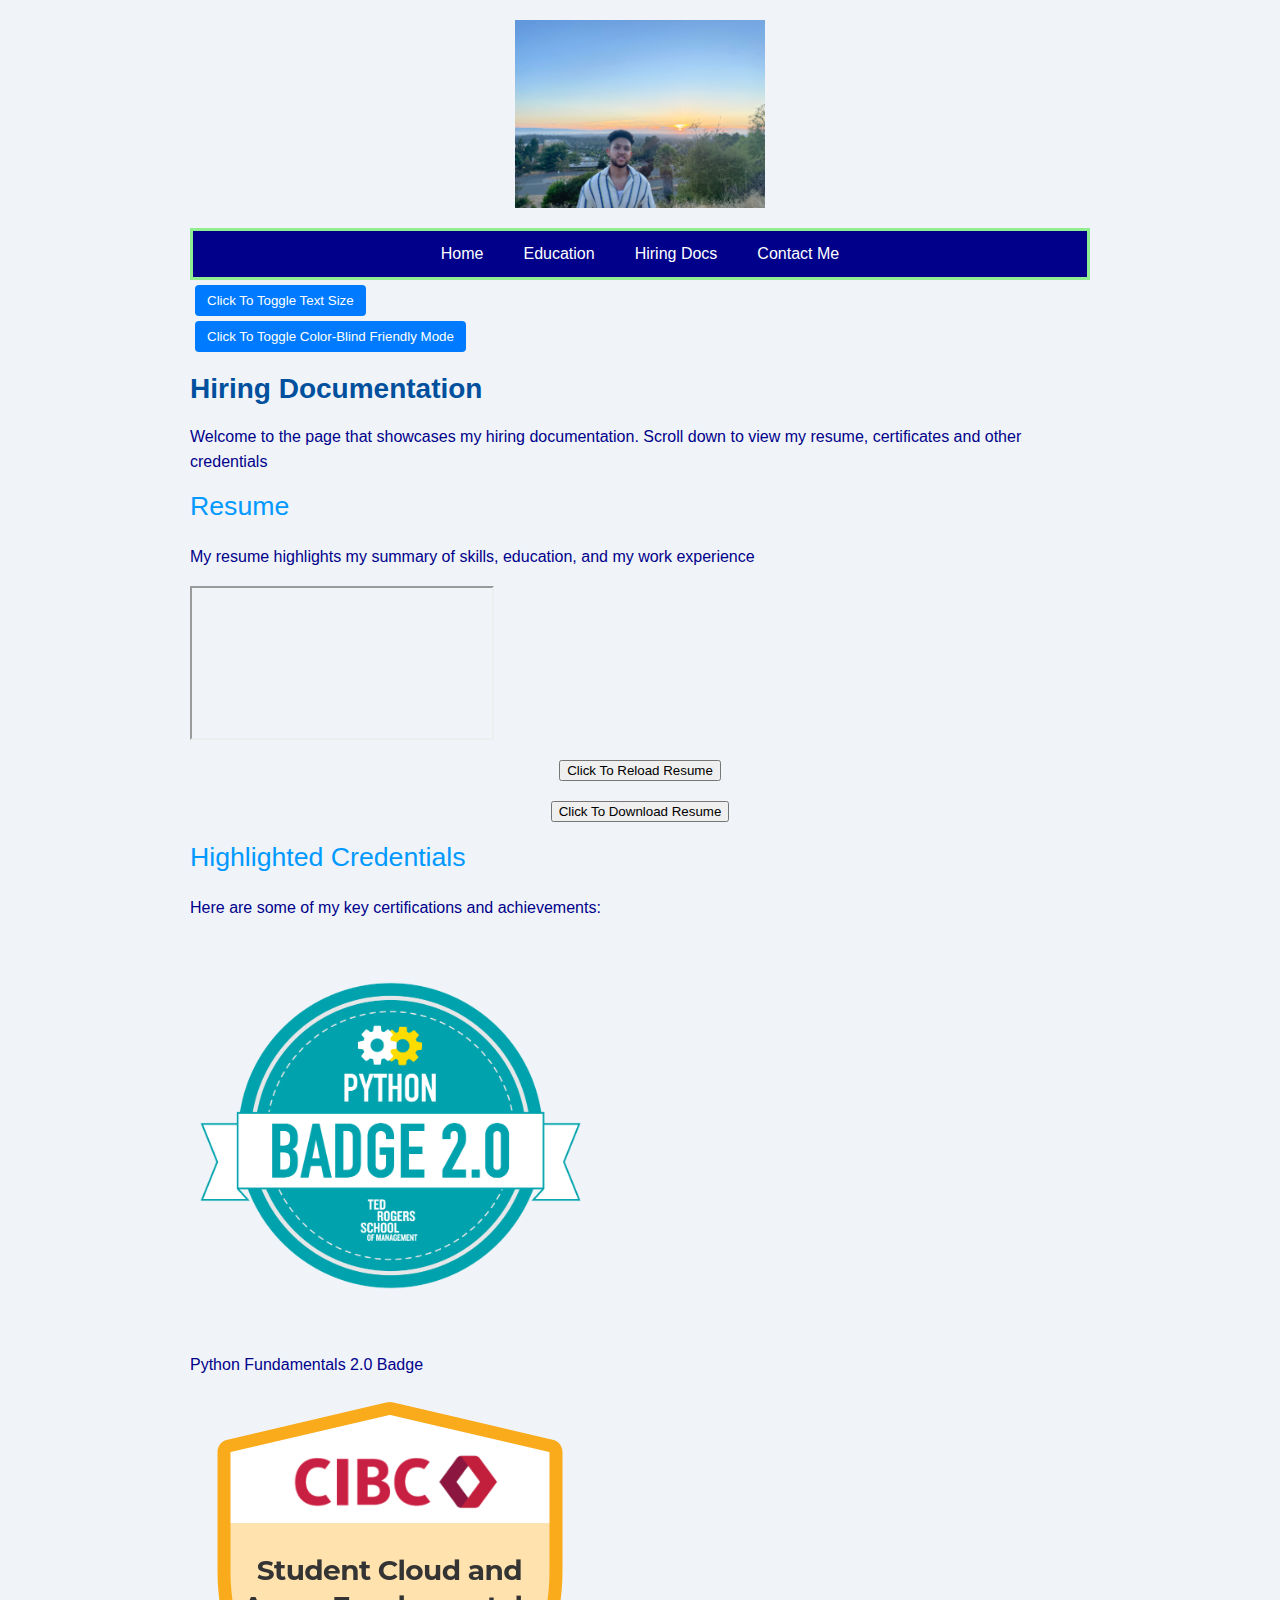
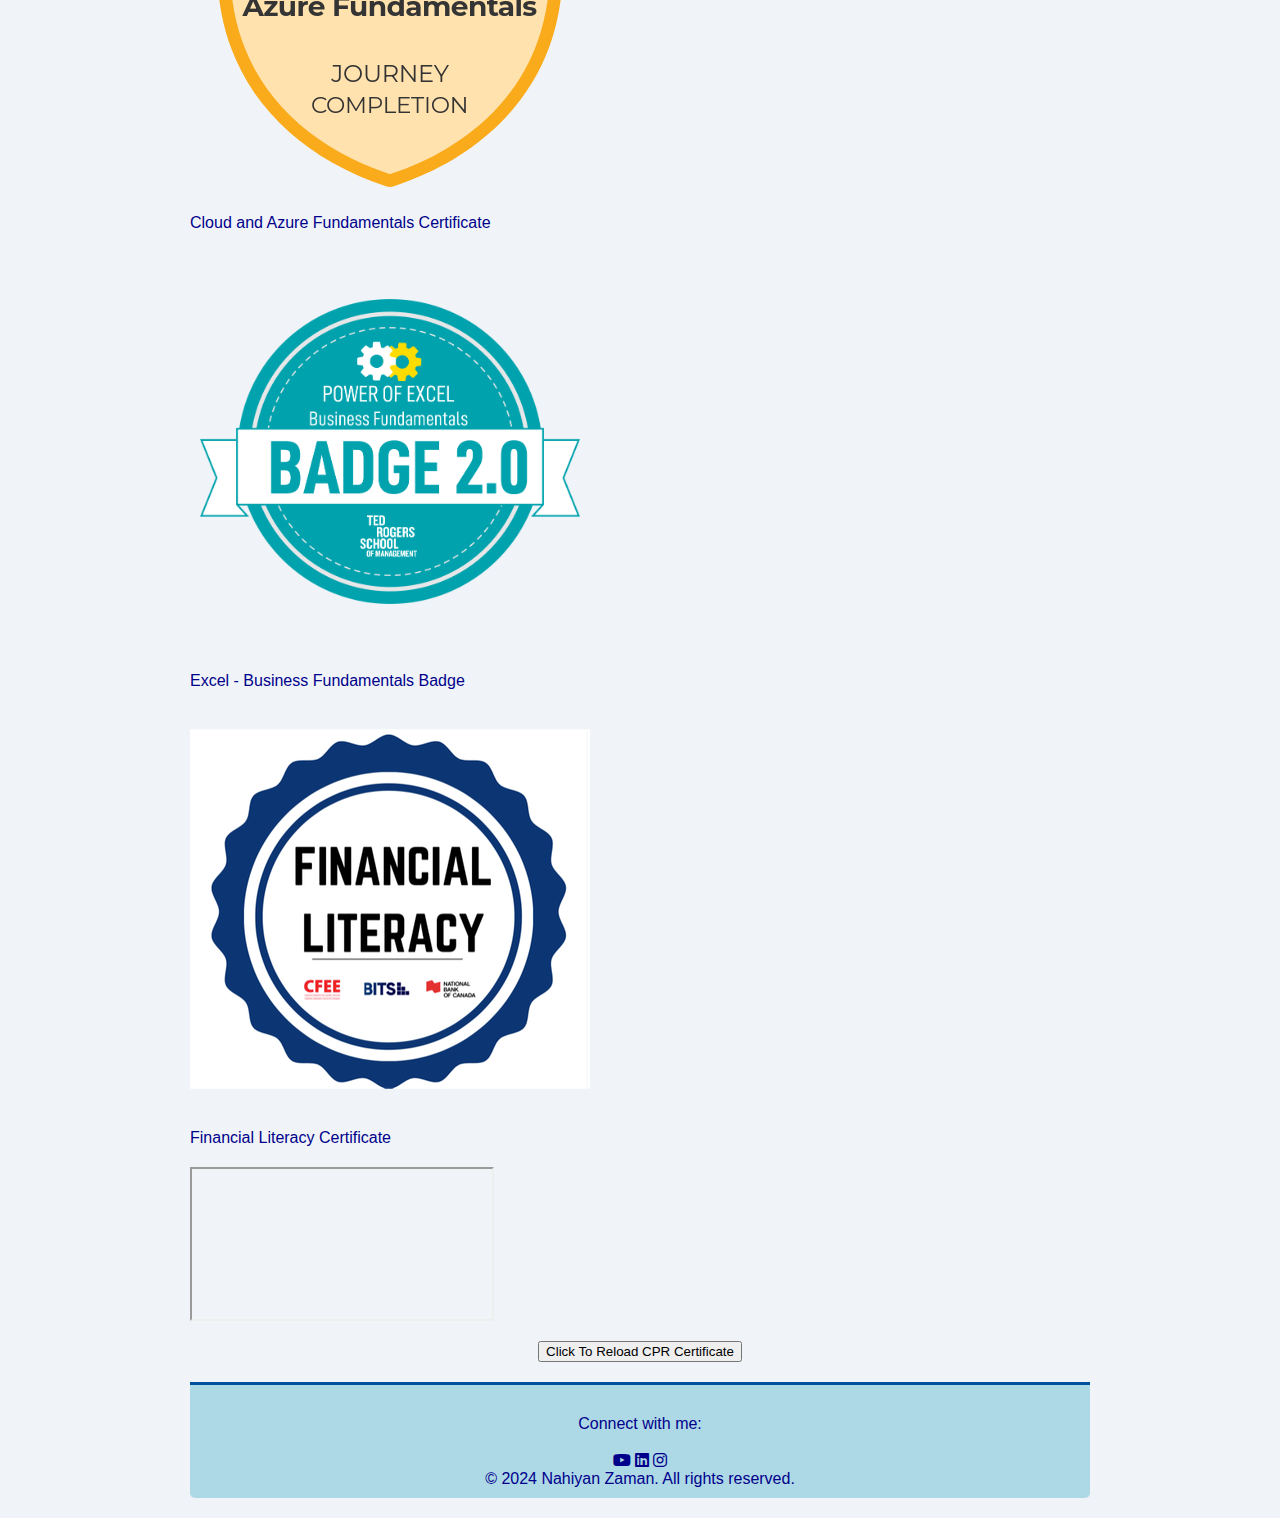
<file: hiringdocs.html>
<!DOCTYPE HTML5>  <!-- Indicates the the HTML doctype -->
<html>
<head> <!-- header of website  --> <!-- X -->
    <meta charset="UTF-8">
<meta name="viewport" content="width=device-width, initial-scale=1.0">
<meta name="description" content="Explore Nahiyan Zaman's hiring documentation, including resumes, certifications, and credentials. Learn about his qualifications and professional expertise.">
<meta name="keywords" content="Nahiyan Zaman, hiring documentation, resume, certifications, professional credentials, achievements, job qualifications">
<meta name="author" content="Nahiyan Zaman">
<meta name="robots" content="index, follow">
<meta name="subject" content="Hiring Documentation and Credentials">
<meta name="language" content="en">
<meta property="og:title" content="Nahiyan Zaman - Hiring Documentation">
<meta property="og:description" content="Browse resumes, certifications, and professional credentials of Nahiyan Zaman. Learn about his expertise and career achievements.">
<meta property="og:image" content="46290ccd-4240-436f-9c96-caab4bad6ed1.png">
<meta property="og:url" content="https://www.example.com/hiringdocs.html">
<meta name="twitter:card" content="summary_large_image">
<meta name="twitter:title" content="Nahiyan Zaman - Hiring Documentation">
<meta name="twitter:description" content="Browse resumes, certifications, and professional credentials of Nahiyan Zaman. Learn about his expertise and career achievements.">
<meta name="twitter:image" content="46290ccd-4240-436f-9c96-caab4bad6ed1.png">

<title> Nahiyan's Personal Website </title> <!-- Title --> 
</head> 

<link rel="stylesheet" href="https://cdnjs.cloudflare.com/ajax/libs/font-awesome/6.0.0-beta3/css/all.min.css"> 
<script src="https://w.soundcloud.com/player/api.js"></script>

<link href="https://cdn.jsdelivr.net/npm/bootstrap@5.3.1/dist/css/bootstrap.min.css" rel="stylesheet" integrity="sha384-QDFS36SMB9Fxuy7sOHWw84/SjqxnfGxIk1klfDd5mr5e+Gx9+6M7lbC4n6W8Orta" crossorigin="anonymous">
    <script src="https://cdn.jsdelivr.net/npm/bootstrap@5.3.1/dist/js/bootstrap.bundle.min.js" integrity="sha384-HtBR6TWuboz61MNG0V+KTYTYBLWswMEkJQ1BunUorKLMmtgSQZySHtxWoInNmd4v" crossorigin="anonymous"></script>

    <link rel="stylesheet" href="style.css">
    <script src="hiringdocs.js" > </script> 

<body>

<!-- Image ID and source of it is derived from here, sets the width and bottom spacing-->
<img id="myimg" src="myself.jpeg" alt="Image of Myself" style="width:250px;padding-bottom:20px;" onclick="imagelrg()"> <!-- function enlarges image -->
<!-- Alt is for alternative text,  -->

<nav> <!-- Wraps entire navigation bar -->
    <ul class="nvbar"> <!-- Creates unordered list initially -->
        <!-- First three navigation items linking to actual pages with hover effect -->
        <li><a href="index.html" onmouseover="mOver(this)" onmouseout="mOut(this)">Home</a></li> <!-- Link to homepage -->
        <li><a href="education.html" onmouseover="mOver(this)" onmouseout="mOut(this)">Education</a></li> <!-- Link to about page -->
        <li><a href="hiringdocs.html" onmouseover="mOver(this)" onmouseout="mOut(this)">Hiring Docs</a></li> <!-- Link to interests page -->
          
        
        <li><a href="contactform.html" onmouseover="mOver(this)" onmouseout="mOut(this)">Contact Me </a></li> <!-- Link to contact information page -->
        
    </ul>
    </nav>

  <!-- Accessibility control buttons -->
  <div class="accessibility-controls">
    <button onclick="toggleTextSize()">Click To Toggle Text Size</button>
    <button onclick="toggleColorBlindMode()">Click To Toggle Color-Blind Friendly Mode</button>
</div>

<header>
    <h1> Hiring Documentation </h1> <!-- X -->
    <p> Welcome to the page that showcases my hiring documentation. Scroll down to view my resume, certificates and other credentials </p>
    <!-- h is for the header elements, p__ stands for text/pargraph-->  
</header>

<h2>  Resume </h2>
<p> My resume highlights my summary of skills, education, and my work experience </p>

<div class="pdf-viewer-container">
    <iframe id="resumeFrame1" src="Cybersecurity and Technical Roles Co-op Resume.pdf" title="Resume Viewer"></iframe>
    <div class="pdf-actions">
        <button onclick="reloadPDF('resumeFrame1')">Click To Reload Resume</button>
        <a href="Cybersecurity and Technical Roles Co-op Resume.pdf" download>
            <button>Click To Download Resume</button>
        </a>
    </div>
</div>

<div class="credentials-section">
    <h2>Highlighted Credentials</h2>
    <p>Here are some of my key certifications and achievements:</p>
    <div class="credentials-grid">
        <div class="credential-item">
            <img src="46290ccd-4240-436f-9c96-caab4bad6ed1.png" alt="Python Fundamentals" />
            <p>Python Fundamentals 2.0 Badge</p>
        </div>
        <div class="credential-item">
            <img src="33240213-3854-48da-a215-e88bde77bf9e.png" alt="Cloud and Azure Fundamentals" />
            <p>Cloud and Azure Fundamentals Certificate</p>
        </div>
        <div class="credential-item">
            <img src="c510a935-cb18-4a91-9863-c0ca945d0ef9.png" alt="Excel- Business Fundamentals" />
            <p>Excel - Business Fundamentals Badge
        </div>
        <div class="credential-item">
            <img src="Project Bits Financial Literacy Certificate (Partnered with The Canadian Foundation For Economic Education & The National Bank Of Canada) - Financial Literacy Certificate - 2021-04-18.png" alt="Financial Literacy Certificate" />
            <p>Financial Literacy Certificate </p>
        </div>
    </div>
</div>

<div class="pdf-viewer-container">
    <iframe id="resumeFrame2" src="MD Nahiyan_Zaman_105393704_wall (1).pdf" title="Resume Viewer"></iframe>
    <div class="pdf-actions">
        <button onclick="reloadPDF('resumeFrame2')">Click To Reload CPR Certificate</button>
        <a href="MD Nahiyan_Zaman_105393704_wall (1).pdf" download>

        </a>
    </div>
</div>

   <footer class="footer">
        <div class="footer-content">
            <div class="footer-logo">
            </div>
            <div class="footer-social">
            <div class="social-guidance">
                <p>Connect with me:</p>
            </div>
                <div class="social-icons">
                    <a href="https://www.youtube.com/@nahiyanzaman9565" target="_blank" class="icon youtube" aria-label="Youtube">
                        <i class="fab fa-youtube"></i>
                    </a>
                    <a href="https://www.linkedin.com/in/nahiyan-zaman/" target="_blank" class="icon linkedin" aria-label="LinkedIn">
                        <i class="fab fa-linkedin"></i>
                    </a>
                    <a href="https://www.instagram.com/nahiyan.z/" target="_blank" class="icon instagram" aria-label="Instagram">
                        <i class="fab fa-instagram"></i>
                    </a>
                </div>
            </div>
            <div class="footer-bottom">
                <pfoot>&copy; 2024 Nahiyan Zaman. All rights reserved.</pfoot>
            </div>
        </div>
    </footer>
    
</body>
</html>
</file>
<file: style.css>
@charset "utf-8";
/* CSS Document */

/* Setting the initial prompt button */
button {
    display: block; /* Makes button a block element */
    margin: 20px auto; /* Centers the button with some space at the top */
}

/* Setting the welcome message after clicking the button and entering your prompt */
#nameopt {
    text-align: center; /* Centers text */
    font-size: 16px; /* Adjusting the font-size */
    margin-top: 10px; /* Adds some space between the button and the message */
    color: darkblue; 
}


#myimg { /* Setting the image */
    display: block;
    margin: 0 auto; /* Putting the image in the center and horizontally */
}

/* Modifying the navigation bar style */
.nvbar { /*class for navigation bar */
     list-style-type: none;
    margin: 0;
    padding: 0;
    background-color: darkblue;
    border: 3px solid lightgreen;
    display: flex; /* Enables Flexbox, a container that alligns navigation bar's child items into rows/columns */
    justify-content: center; /* Centers all items horizontally(left to right) */
    align-items: center; /* Centers all items vertically(top to bottom)*/

}

/* Navigation items */
.nvbar > li {
    float: left;   /* Each item floats to the left, creating a horizontal navigation bar (left > right)*/
}

/* Links inside the navigation items */
.nvbar > li > a {
    display: block;
    color: white;
    text-align: center;
    padding: 14px 20px;
    text-decoration: none; /* removes default underline */
    transition: background-color 0.3s ease, color 0.3s ease; 
    /* smooth transition effect of 0.3 seconds whenever the background colour or the colour of the element changes, on hover and active states. Ease refers to start slow, speed up in the middle, and than slow down again at the end in the transition process */
}

/* Links on hover */
.nvbar > li > a:hover {
    background-color: #005bb5; /*changes background colour to _ */
    color: #f0f4f8; 
}

/* Dropdown menu items styling*/
.dropdown-content {
    display: none; /* Initially hidden by default */
    position: absolute;  /* Positioned without affecting the layout*/ 
    background-color: #f9f9f9; /* Changing background to light grey  */
    min-width: 160px; /* minimum width  */
    box-shadow: 0px 8px 16px 0px rgba(0,0,0,0.2); /* adds shadow around dropdown menu */
    z-index: 1; /* ensure it appears above other content  */
    list-style-type: none; 
    padding: 0;
    margin: 0;
    border-radius: 4px; /* rounds the border of the dropdown content with a slight curve with a 4-pixel radius */
    box-shadow: 0px 8px 16px rgba(0, 0, 0, 0.2); /* adds a shadow effect on each element */
}

/* Stylling dropdown links */
.dropdown-content li a {
    color: black;
    padding: 12px 16px;
    text-decoration: none;
    display: block;
    text-align: left;
    padding: 10px 15px;
    font-size: 14px;
}

/* Dropdown links on hover */
.dropdown-content li a:hover {
     background-color: #0073e6;
   
}

/* Show the dropdown menu when hovered */
.nvbar li.dropdownmain:hover .dropdown-content {
    display: block; /* When user hovers over the parent navigation item, the dropdown menu will become visible  */
}

/* Dropdown button styles */
.dropbutton {
    display: block;
    padding: 14px 20px;
    background-color: darkblue;
    color: white;
    text-decoration: none;
    border: none;
}

.dropbutton:hover { /* hovering the dropdown button */
    background-color: #ddd;
    color: green;
}

body {
    font-family: Arial, sans-serif;    /* Arial font */
    font-size: 12pt; /* Size of font */
    margin: 18pt;  /*margins */
    background-color: #ccffff;  /* background colour */
    color: darkblue;   /* sets colour of text to dark blue */
    max-width: 900px;   /* max width of  screen, will not grow wider than 900 pixels*/
    margin: 0 auto;  
    padding: 20px; 
    background-color: #f0f4f8; 
    
  }

h1 {

    color: #003366; 
    font-weight: bold;  /* Bold weight for importance */
    font-size: 28px;
    color: #00509e;
    margin-top: 20px; /* Adds 20 pixels above the element */
    line-height: 1.2; /* Sets spacing between the lines of text to 1.2 times the font size */
}

h2 {
    font-size: 20pt;  
    color: #0099ff;  
    font-weight: normal; /* normal font */
    margin-top: 15px;
    
}

h2x {
    font-size: 18pt;  
    color: #0099ff;  
    font-weight: lighter; /* lighter font */
    
}

phead {
    font-size: 14pt;  /* Font size for paragraphs, seperated from body */
    color: #333399;  
    font-weight: bold;
}

p {

    font-weight: normal;
    color: darkblue;
    line-height: 1.6;  
}

/* Links and their functions */

a:link, a:visited {
    color: darkblue;  /* Dark blue for both unvisited and visited links */
    text-decoration: none;  /* no effect */
}

a:hover {
    color: orange;   
    text-decoration: underline;  /* Add underline when user hovers on page */
}

a:active {
    color: blue;  /* Blue on active, after clicking on page */
    text-decoration: none;
}

table, td, th {
  border: 1px solid;
   
}

table {
  width: 100%;
  border-collapse: collapse;
  background-color : lightgreen;
  margin: 20px 0;
  background-color: #f8fafc;
  box-shadow: 0px 4px 8px rgba(0, 0, 0, 0.1);
  color: blue;
}

#text-container {
  padding: 20px;
  border: 1px solid #ccc;
  background-color: #f9f9f9;
}

#link-container {
  padding: 20px;
  border: 1px solid #ccc;
  background-color: lightgreen;

}

footer { /* Styling the footer */
    background-color: lightblue;
    padding: 10px;
    text-align: center;
    border-top: 3px solid #00509e; /*sets a solid top border that is 3 pixels in, seperates footer from content above it */
    border-radius: 0 0 5px 5px; /* Curves the radius of the bottom of the footer by 5  pixels */
}

footer a { /* Styling links in footer*/
    color: #d4e8ff;
    text-decoration: none;
}

a, button { /* For links and buttons */
    transition: all 0.3s ease; /* transition effect for any style changes to these two elements */
}

        .audio-container {
            text-align: center;
            padding: 20px;
            background-color: #ffffff;
            box-shadow: 0px 4px 8px rgba(0, 0, 0, 0.1);
            border-radius: 8px;
            max-width: 500px;
            margin-bottom: 30px;
        }

        .audio-controls button,
        .accessibility-controls button {
            margin: 5px;
            padding: 8px 12px;
            background-color: #007bff;
            color: #ffffff;
            border: none;
            border-radius: 4px;
            cursor: pointer;
            transition: background-color 0.3s ease;
        }

        .audio-controls button:hover,
        .accessibility-controls button:hover {
            background-color: #0056b3;
        }

        .caption {
            margin-top: 10px;
            font-size: 14px;
            color: darkslategrey;
        }

        /* Accessibility styles for color-blind mode */
        .color-blind-mode {
            background-color: #FFFFE0;
            
        }

        /* Enlarged text class */
        .enlarged-text {
            font-size: 18px;
        }

        /* Image gallery styles */
        .image-gallery {
            display: flex;
            flex-direction: column;
            align-items: center;
            gap: 15px;
        }

        .image-item {
            text-align: center;
        }

        .image-item img {
            max-width: 300px;
            border-radius: 8px;
            box-shadow: 0px 4px 8px rgba(0, 0, 0, 0.1);
        }

        .image-caption {
            margin-top: 5px;
            font-size: 16px;
            color: darkslategrey;
        }

        .alt-text {
            font-size: 16px;
            color: darkblue;
            font-style: italic;
            margin-top: 5px;
            display: none; /* Start with alt text hidden */
        }
</file>
